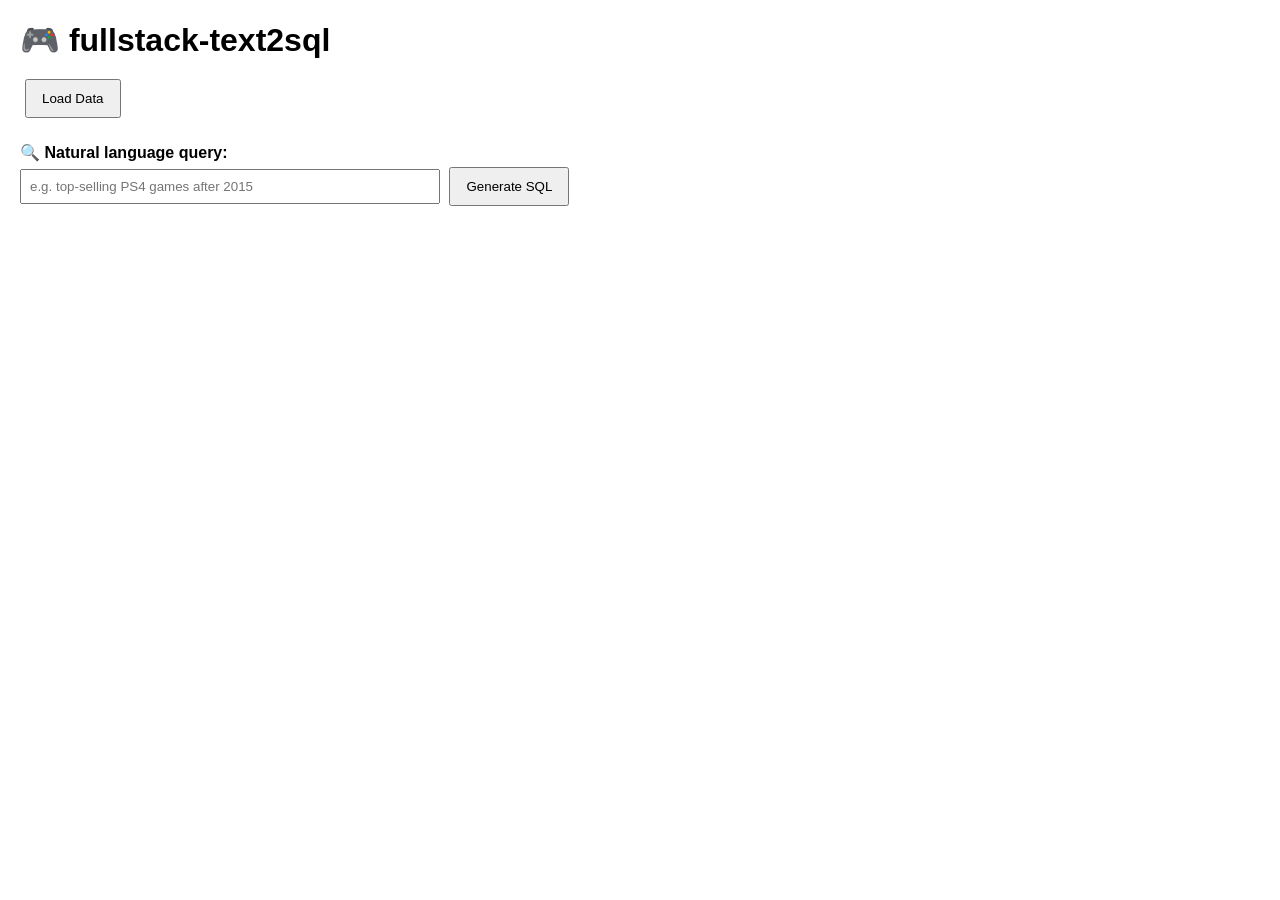
<file: docs/index.query-legacy.html>
<!DOCTYPE html>
<html lang="en">
<head>
  <meta charset="UTF-8">
  <title>Fullstack MVP - Intelligent Query</title>
  <style>
    body { font-family: Arial, sans-serif; margin: 20px; }
    h1 { margin-bottom: 15px; }
    button { padding: 10px 15px; margin: 5px; cursor: pointer; }
    input[type=text] { padding: 8px; width: 400px; }
    table { border-collapse: collapse; width: 100%; margin-top: 20px; }
    th, td { border: 1px solid #ddd; padding: 8px; text-align: left; }
    th { background-color: #f4f4f4; }
    pre { background-color: #f8f9fa; padding: 10px; border-radius: 6px; white-space: pre-wrap; }
  </style>
</head>
<body>
  <h1>🎮 fullstack-text2sql</h1>

  <!-- Load top 10 -->
  <button id="loadData">Load Data</button>

  <!-- Natural language + LLM query -->
  <div style="margin-top: 20px;">
    <label for="userQuery"><b>🔍 Natural language query:</b></label><br>
    <input type="text" id="userQuery" placeholder="e.g. top-selling PS4 games after 2015">
    <button id="generateSQL">Generate SQL</button>
  </div>

  <!-- LLM output -->
  <div id="llmResult" style="display:none; margin-top: 25px;">
    <h3>🧠 Gemini output</h3>
    <p><b>SQL:</b></p>
    <pre id="sqlOutput"></pre>
    <p><b>Explanation:</b></p>
    <pre id="descOutput"></pre>
  </div>

  <!-- Result table -->
  <table id="gamesTable" style="display: none;">
    <thead>
      <tr>
        <th>Name</th>
        <th>Global Sales (millions)</th>
      </tr>
    </thead>
    <tbody></tbody>
  </table>

  <script>
    const API_BASE = "https://api.clarenceze.com/api";

    // Fixed query
    document.getElementById("loadData").addEventListener("click", async () => {
      try {
        const response = await fetch(`${API_BASE}/query`);
        if (!response.ok) throw new Error("Network response was not ok");
        const data = await response.json();

        const table = document.getElementById("gamesTable");
        const tbody = table.querySelector("tbody");
        tbody.innerHTML = "";

        data.forEach(row => {
          const tr = document.createElement("tr");
          tr.innerHTML = `<td>${row.name}</td><td>${row.global_sales}</td>`;
          tbody.appendChild(tr);
        });

        table.style.display = "table";
      } catch (error) {
        alert("Error loading data: " + error.message);
      }
    });

    // Natural language (LLM) query
    document.getElementById("generateSQL").addEventListener("click", async () => {
      const question = document.getElementById("userQuery").value.trim();
      if (!question) {
        alert("Enter a question first.");
        return;
      }

      try {
        const response = await fetch(`${API_BASE}/query_llm?question=${encodeURIComponent(question)}`);
        if (!response.ok) throw new Error("Network response was not ok");
        const data = await response.json();

        document.getElementById("llmResult").style.display = "block";
        document.getElementById("sqlOutput").textContent = data.sql || "⚠️ No SQL returned";
        document.getElementById("descOutput").textContent = data.desc || "⚠️ No explanation from model";

        const table = document.getElementById("gamesTable");
        const tbody = table.querySelector("tbody");
        tbody.innerHTML = "";

        if (data.columns && data.data && data.data.length > 0) {
          const thead = table.querySelector("thead");
          thead.innerHTML = "";
          const headerRow = document.createElement("tr");
          data.columns.forEach(col => {
            const th = document.createElement("th");
            th.textContent = col;
            headerRow.appendChild(th);
          });
          thead.appendChild(headerRow);

          data.data.forEach(row => {
            const tr = document.createElement("tr");
            row.forEach(cell => {
              const td = document.createElement("td");
              td.textContent = cell;
              tr.appendChild(td);
            });
            tbody.appendChild(tr);
          });

          table.style.display = "table";
        } else {
          table.style.display = "none";
        }
      } catch (error) {
        alert("❌ Query failed: " + error.message);
      }
    });

  </script>
</body>
</html>
</file>
